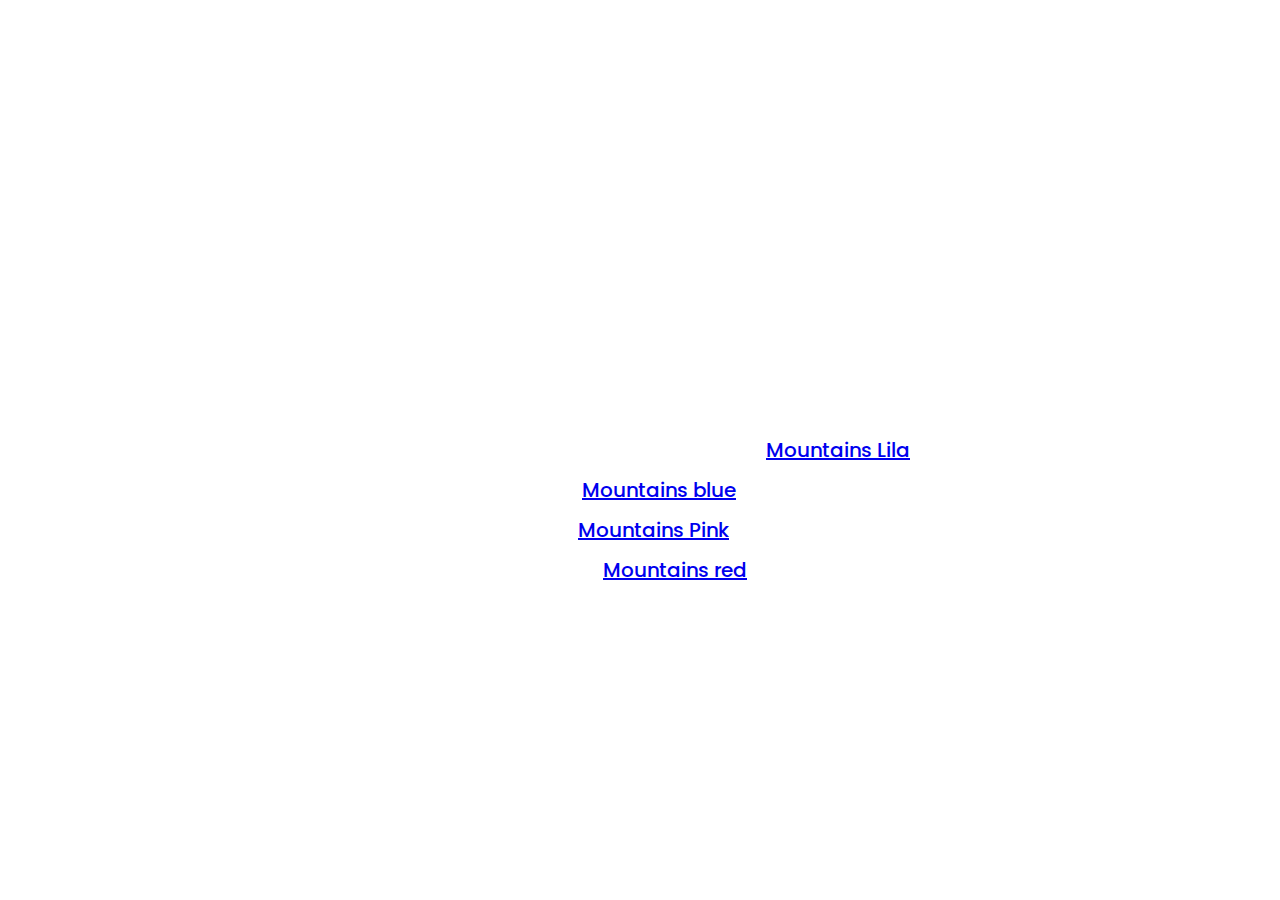
<file: impressum.html>
<!DOCTYPE html>
<html lang="en">

<head>
    <meta charset="UTF-8">
    <meta name="viewport" content="width=device-width, initial-scale=1.0">
    <title>Impressum</title>
    <meta http-equiv="X-UA-Compatible" content="IE=edge">
    <link rel="stylesheet" href="impressum.css"
>
</head>

<body>
    <header class="header">
        <a href="index.html" class="home">Home</a>

        <nav class="navbar">
            <a href="studium.html">Studium</a>
            <a href="hobbies.html">Hobbies</a>
            <a href="newsletter.html">Newsletter</a>
        </nav>
    </header>

    <div class="adresse">
        <ul>
        <li><address>
            Maryam Ibrahim
            <p></p>
            Schellingstraßes 24
            <p></p>
            70174 Stuttgart
            <p></p>
        </address></li>
            <li>Background Home, Kontakt, Impressum<a href="https://wallpaperaccess.com/full/1678156.jpg">Mountains Lila</a></li>
            <li>Background Studium<a href="https://wallpaperbat.com/img/312313-mountains-landscape-minimalism-5k-hd-artist-4k-wallpaper.jpg">Mountains blue</a></li>
            <li>Background Hobbies<a href="https://wallpaperaccess.com/full/4067186.jpg">Mountains Pink</a></li>
            <li>Background Newsletter<a href="https://images.unsplash.com/photo-1622819584099-e04ccb14e8a7?q=80&w=1000&auto=format&fit=crop&ixlib=rb-4.0.3&ixid=M3wxMjA3fDB8MHxzZWFyY2h8MTB8fGxvJTIwZml8ZW58MHx8MHx8fDA%3D">Mountains red</a></li>
        </ul>
    </div>

    <div class="uhr">
        <div class="uhrContent">
            <div class="clockFace">
                <span id="hrs">00</span>
                <span>:</span>
                <span id="min">00</span>
                <span>:</span>
                <span id="sec">00</span>
            </div>
        </div>
    </div>

    <script>
        let hrs = document.getElementById("hrs")
        let min = document.getElementById("min")
        let sec = document.getElementById("sec")

        setInterval(() => {
            let currentTime = new Date();

            hrs.innerHTML = (currentTime.getHours() < 10 ? "0" : "") + currentTime.getHours();
            min.innerHTML = (currentTime.getMinutes() < 10 ? "0" : "") + currentTime.getMinutes();
            sec.innerHTML = (currentTime.getSeconds() < 10 ? "0" : "") + currentTime.getSeconds();
        }, 1000)
    </script>

    <div class="solSys">
        <div class="sun"></div>
        <div class="earth">
            <div class="moon"></div>
        </div>
    </div>
</body>

</html>
</file>
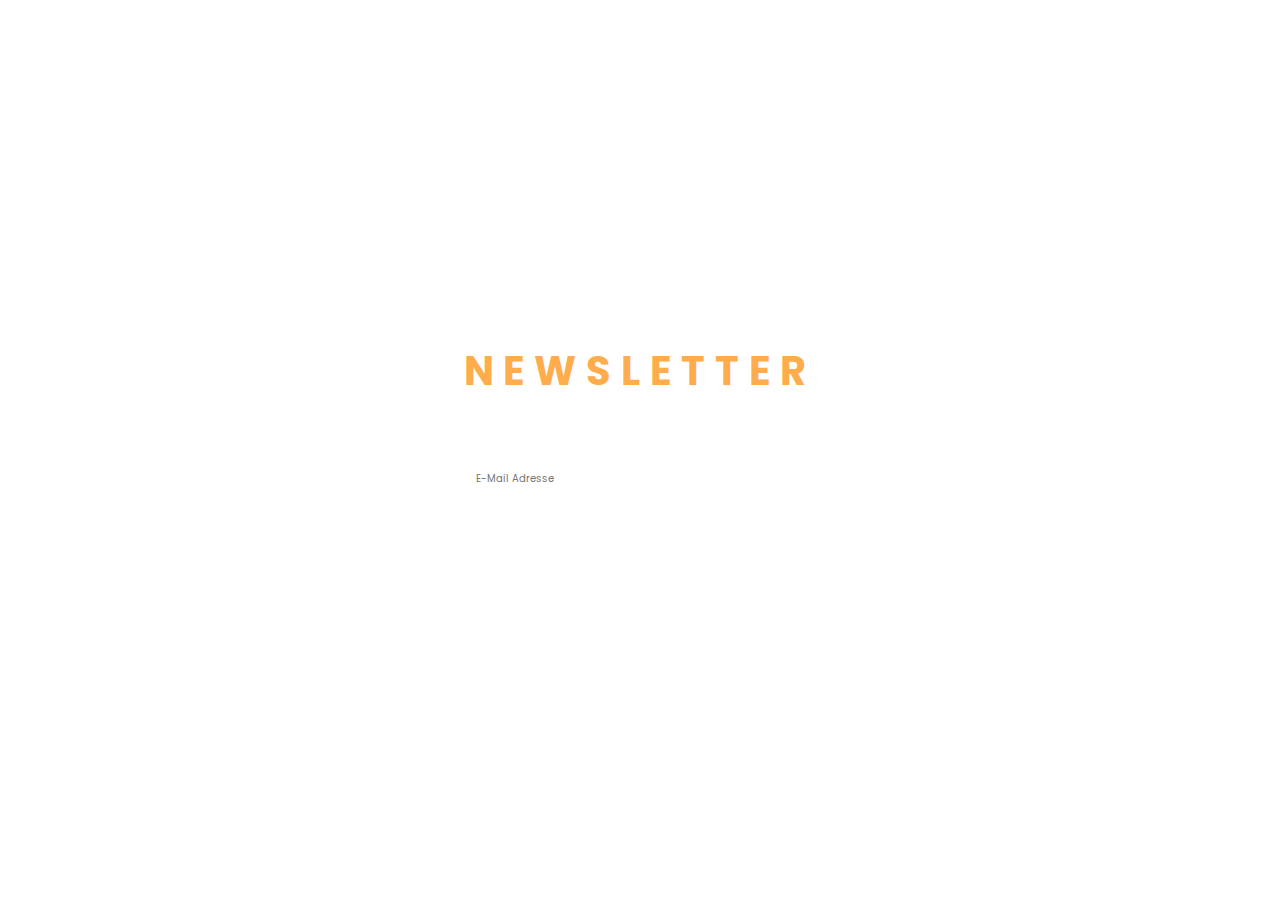
<file: newsletter.html>
<!DOCTYPE html>
<html lang="en">

<head>
    <meta charset="UTF-8">
    <meta http-equiv="X-UA-Compatible" content="IE=edge">
    <meta name="viewport" content="width=device-width, initial-scale=1.0">
    <title>Maryam-Startseite</title>
    <link rel="stylesheet" href="newsletter.css">
    <link rel="stylesheet" href="https://cdnjs.cloudflare.com/ajax/libs/font-awesome/5.15.1/css/all.min.css">
</head>

<body>

    <header class="header">
        <a href="newsletter.html" class="Newsletter">Newsletter</a>

        <nav class="navbar">
            <a href="studium.html">Studium</a>
            <a href="hobbies.html">Hobbies</a>
            <a href="index.html">Home</a>
        </nav>
    </header>

    <div class="box">
        <form id="newsletterForm" onsubmit="subscribeNewsletter(event)">
            <h2>Newsletter</h2>
            <p>Mal gucken, wenn ich Bock hab, bekommen Sie ne Einstiegs-Mail</p>
            <input type="email" id="emailInput" placeholder="E-Mail Adresse" required>
            <button type="submit">Abbonieren</button>
        </form>
    </div>

    <script>
        function subscribeNewsletter(event) {
            event.preventDefault();

            const emailInput = document.getElementById("emailInput");
            const email = emailInput.value;

            if (email.includes('@')) {
                alert("Danke fürs Abonnieren!");
                emailInput.value = "";
            }
        }
    </script>


    <div class="uhr">
        <div class="uhrContent">
            <div class="clockFace">
                <span id="hrs">00</span>
                <span>:</span>
                <span id="min">00</span>
                <span>:</span>
                <span id="sec">00</span>
            </div>
        </div>
    </div>

    <script>
        let hrs = document.getElementById("hrs")
        let min = document.getElementById("min")
        let sec = document.getElementById("sec")

        setInterval(() => {
            let currentTime = new Date();

            hrs.innerHTML = (currentTime.getHours() < 10 ? "0" : "") + currentTime.getHours();
            min.innerHTML = (currentTime.getMinutes() < 10 ? "0" : "") + currentTime.getMinutes();
            sec.innerHTML = (currentTime.getSeconds() < 10 ? "0" : "") + currentTime.getSeconds();
        }, 1000)
    </script>

<div class="banner-container">
    <div class="banner" id="banner">
        Besuchen Sie Maryams GitHub Account: 31ibma1bif
    </div>
</div>

<script>
    setInterval(() => {
        const banner = document.getElementById("banner");
        banner.style.animation = "none";
        void banner.offsetWidth;
        banner.style.animation = "";
    }, 60000);
</script>

</body>

</html>
</file>
<file: impressum.css>
@import url("https://fonts.googleapis.com/css2?family=Poppins:wght@300;400;500;600;700;800;900&display=swap");

* {
    margin: 0;
    padding: 0;
    box-sizing: border-box;
    font-family: "Poppins", sans-serif;
}

body {
    min-height: 100vh;
    background: url("https://wallpaperaccess.com/full/1678156.jpg") no-repeat;
    background-size: cover;
    background-position: center;
}

.header {
    position: fixed;
    top: 0;
    left: 0;
    width: 100%;
    padding: 20px 100px;
    background: transparent;
    display: flex;
    justify-content: space-between;
    align-items: center;
    z-index: 100;
}


.home {
    font-size: 32px;
    color: #ffff;
    text-decoration: none;
    font-weight: 700;
}

.navbar a {
    position: relative;
    font-size: 18px;
    color: #ffff;
    font-weight: 500;
    text-decoration: none;
    margin-left: 40px;
}

.navbar a::before {
    content: "";
    position: absolute;
    top: 100%;
    left: 0;
    width: 0;
    height: 2px;
    background: #ffff;
    transition: .2s;
}

.navbar a:hover::before {
    width: 100%;
}

.adresse {
    font-size: 20px;
    color: #ffff;
    text-decoration: none;
    font-weight: 500;
    display: flex;
    justify-content: center;
    align-items: center;
    height: 100vh;
    margin: 0;
    line-height: 2;

}

.uhr {
    width: 100%;
    background: rgba(255, 255, 255, 0.5);
    color: #fff;
    position: inherit;
}

.uhrContent {
    width: 130px;
    height: 20px;
    position: fixed;
    top: 95%;
    left: 50%;
    transform: translate(-50%, -50%);
}

.clockFace {
    width: 100%;
    height: 100%;
    background: rgba(255, 255, 255, 0.5);
    border-radius: 10px;
    display: flex;
    align-items: center;
    justify-content: center;
    backdrop-filter: blur(40px);
}

.clockFace span {
    font-size: 15px;
    width: 30px;
    display: inline-block;
    text-align: center;
    position: relative;
}
</file>
<file: newsletter.css>
@import url("https://fonts.googleapis.com/css2?family=Poppins:wght@300;400;500;600;700;800;900&display=swap");

* {
    margin: 0;
    padding: 0;
    box-sizing: border-box;
    font-family: "Poppins", sans-serif;
}

body {
    min-height: 100vh;
    background: url("https://images.unsplash.com/photo-1622819584099-e04ccb14e8a7?q=80&w=1000&auto=format&fit=crop&ixlib=rb-4.0.3&ixid=M3wxMjA3fDB8MHxzZWFyY2h8MTB8fGxvJTIwZml8ZW58MHx8MHx8fDA%3D") no-repeat;
    background-size: cover;
    background-position: center;
}

.header {
    position: fixed;
    top: 0;
    left: 0;
    width: 100%;
    padding: 20px 100px;
    background: transparent;
    display: flex;
    justify-content: space-between;
    align-items: center;
    z-index: 100;
}

.Newsletter {
    font-size: 32px;
    color: #ffff;
    text-decoration: none;
    font-weight: 700;
}

.navbar a {
    position: relative;
    font-size: 18px;
    color: #ffff;
    font-weight: 500;
    text-decoration: none;
    margin-left: 40px;
}

.navbar a::before {
    content: "";
    position: absolute;
    top: 100%;
    left: 0;
    width: 0;
    height: 2px;
    background: #ffff;
    transition: .2s;
}

.navbar a:hover::before {
    width: 100%;
}

.box {
    position: absolute;
    top: 20%;
    left: 50%;
    transform: translate(-50%, 50%);
    width: 500px;
    text-align: center;
    background: transparent;
    padding: 40px;
}

.box h2 {
    color: rgb(255, 172, 76);
    font-size: 40px;
    text-transform: uppercase;
    margin: 0;
    font-weight: 700;
    letter-spacing: 10px;
}

.box p {
    color: #ffff;
    font-size: 18px;
    margin-top: 0;
    outline: #ffff;
}

.box input {
    font-size: 10px;
    width: 60%;
    border: 1px solid #fff;
    /* Added white border */
    padding: 15px 20px;
    margin-right: 10px;
    outline: none;
    background: transparent;
    color: #fff;
    /* Added text color */
}

.box button {
    color: #fff;
    font-size: 10px;
    text-transform: uppercase;
    border: 1px solid #fff;
    /* Added white border */
    border-radius: 3px;
    padding: 15px 20px;
    background-color: transparent;
    outline: none;
    cursor: pointer;
    /* Added cursor style */
}

.uhr {
    width: 100%;
    background: rgba(255, 255, 255, 0.5);
    color: #fff;
    position: inherit;
}

.uhrContent {
    width: 130px;
    height: 20px;
    position: fixed;
    top: 95%;
    left: 50%;
    transform: translate(-50%, -50%);
}

.clockFace {
    width: 100%;
    height: 100%;
    background: rgba(255, 255, 255, 0.5);
    border-radius: 10px;
    display: flex;
    align-items: center;
    justify-content: center;
    backdrop-filter: blur(40px);
}

.clockFace span {
    font-size: 15px;
    width: 30px;
    display: inline-block;
    text-align: center;
    position: relative;
}

.banner-container {
    position: fixed;
    top: 31px;
    left: 0;
    right: 0;
    z-index: 99;
    overflow: hidden;
    height: 30px;
   
    background: linear-gradient(to right, transparent 0%, #fff 0%, #fff 22%, transparent 22%, transparent 69%, #fff 40%, #fff 100%);
    mask-image: linear-gradient(to right, black 0%, transparent 0%, transparent 22%, black 22%, black 69%, transparent 40%, transparent 100%);
}

.banner {
    white-space: nowrap;
    color: #fff;
    font-size: 18px;
    animation: bannerMove 20s linear infinite;
}

@keyframes bannerMove {
    0% {
        transform: translateX(80%);
    }
    100% {
        transform: translateX(-25%);
    }
}
</file>
